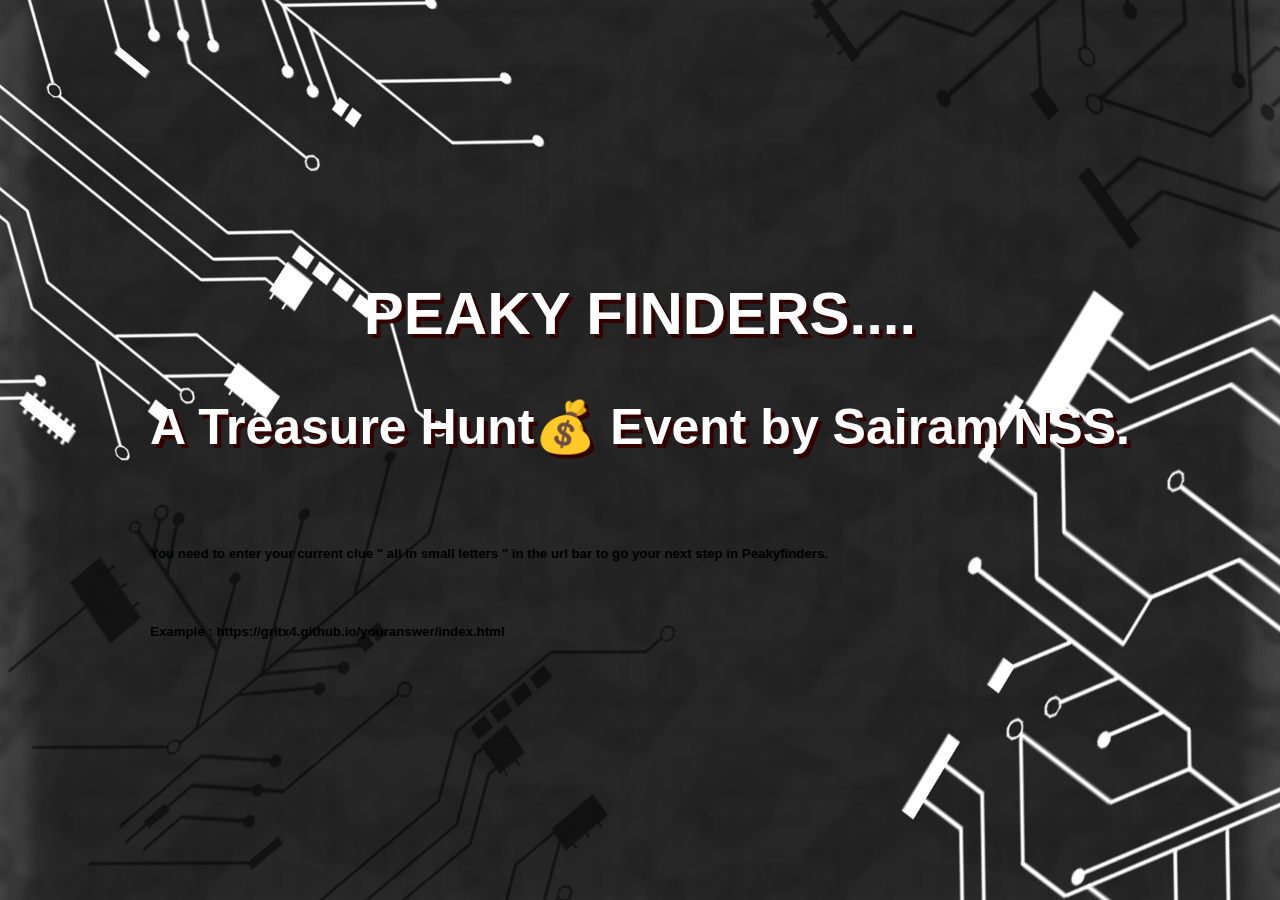
<file: index.html>
<!DOCTYPE html>
<html lang="en">
<head>
    <meta charset="UTF-8">
    <meta http-equiv="X-UA-Compatible" content="IE=edge">
    <meta name="viewport" content="width=device-width, initial-scale=1.0">
    <link href="https://cdn.jsdelivr.net/npm/bootstrap@5.0.2/dist/css/bootstrap.min.css" rel="stylesheet" integrity="sha384-EVSTQN3/azprG1Anm3QDgpJLIm9Nao0Yz1ztcQTwFspd3yD65VohhpuuCOmLASjC" crossorigin="anonymous">
    <link rel="stylesheet" href="peakyfinders.css">
    <style>body>script+div[style^="text"]{display:none}html,body {overflow-x:hidden!important}</style>
    <title>Peakyfinders</title>
</head>
<body>
  <div class="bg-dark text-light p-8 text-center text-sm-start">
    <div class="container">
       <div class="d-sm-flex align-items-center justify-content-between">
           <div class="sec-home" >
            <h1> PEAKY FINDERS....</h1>
            <h3>A Treasure Hunt💰 Event by Sairam NSS.</h3>
            <br>
            <h5>You need to enter your current clue <span class="text-warning"> " all in small letters "</span> in the url bar to go your next step in <span class="text-warning">Peakyfinders.</span>  </h3>
              <br>
              <h5><span class="text-warning">Example : </span>https://gritx4.github.io/<span class="text-warning">youranswer</span>/index.html</h5>

               <!-- 
                   Registration Button Demo 
                   <button class="btn btn-primary btn-lg">Register</button>
                -->
                
           </div>
       </div>
       
    </div>
  </div>
  

  
</body>
</html>
</file>
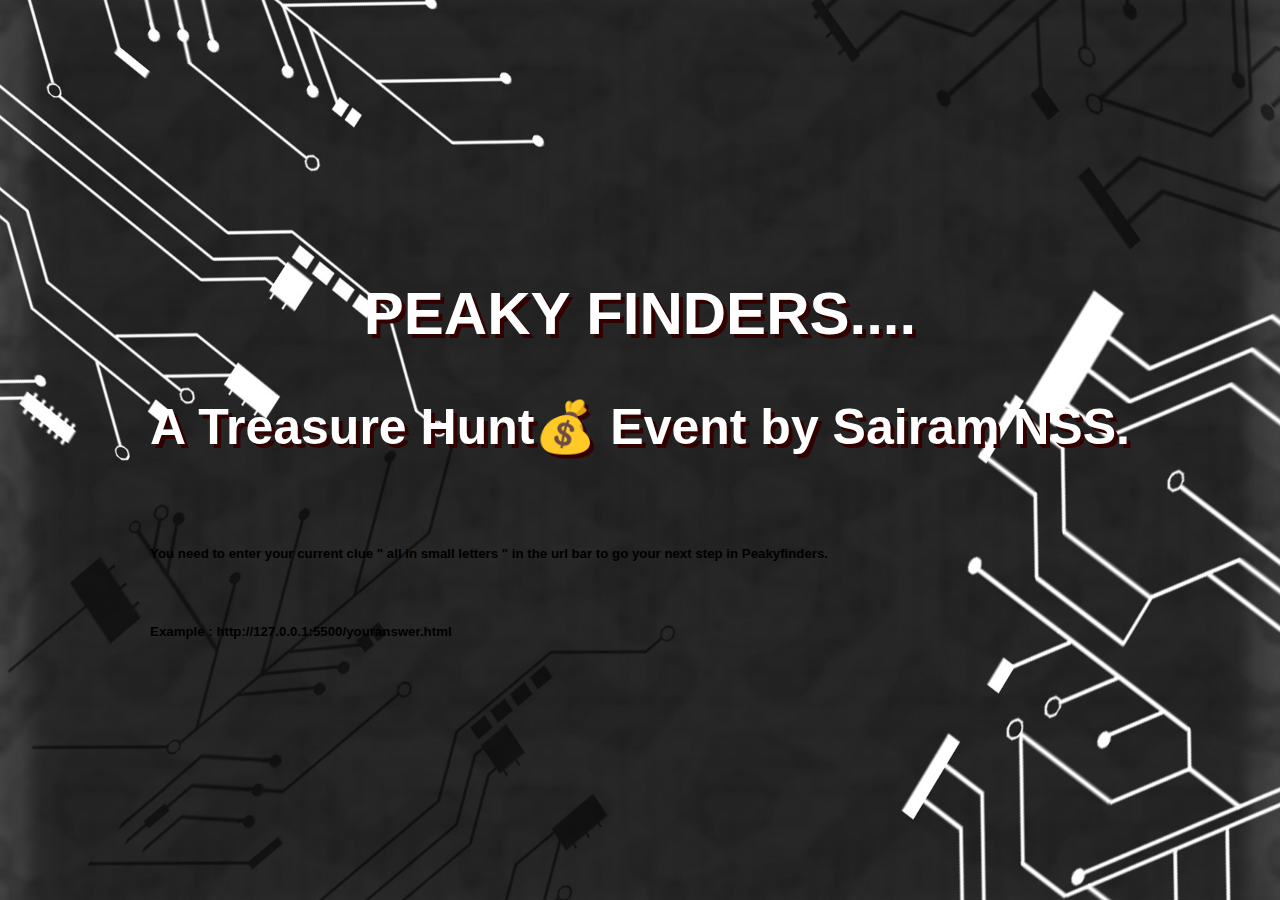
<file: peakyfinders.html>
<!DOCTYPE html>
<html lang="en">
<head>
    <meta charset="UTF-8">
    <meta http-equiv="X-UA-Compatible" content="IE=edge">
    <meta name="viewport" content="width=device-width, initial-scale=1.0">
    <link href="https://cdn.jsdelivr.net/npm/bootstrap@5.0.2/dist/css/bootstrap.min.css" rel="stylesheet" integrity="sha384-EVSTQN3/azprG1Anm3QDgpJLIm9Nao0Yz1ztcQTwFspd3yD65VohhpuuCOmLASjC" crossorigin="anonymous">
    <link rel="stylesheet" href="peakyfinders.css">
    <style>body>script+div[style^="text"]{display:none}html,body {overflow-x:hidden!important}</style>
    <title>Peakyfinders</title>
</head>
<body>
  <div class="bg-dark text-light p-8 text-center text-sm-start">
    <div class="container">
       <div class="d-sm-flex align-items-center justify-content-between">
           <div class="sec-home" >
            <h1> PEAKY FINDERS....</h1>
            <h3>A Treasure Hunt💰 Event by Sairam NSS.</h3>
            <br>
            <h5>You need to enter your current clue <span class="text-warning"> " all in small letters "</span> in the url bar to go your next step in <span class="text-warning">Peakyfinders.</span>  </h3>
              <br>
              <h5><span class="text-warning">Example : </span>http://127.0.0.1:5500/<span class="text-warning">youranswer</span>.html</h5>

               <!-- 
                   Registration Button Demo 
                   <button class="btn btn-primary btn-lg">Register</button>
                -->
                
           </div>
       </div>
       
    </div>
  </div>
  

  
</body>
</html>
</file>
<file: peakyfinders.css>
body {
  font-family: "Open Sans", sans-serif;
}

.container h1 {
  margin-top: 30 px;
}

.row {
  margin-left: auto;
  margin-right: auto;
}

body {
  padding: 0;
  margin: 0;
  position: relative;
  display: flex;
  background: url(peakyfinders.jpg);
  align-items: center;
  justify-content: center;
  min-height: 100vh;
  background-repeat: no-repeat;
  background-size: 100% 100vh;
}

.sec-home h1 {
  text-align: center;
  color: #fff;
  font-size: 60px;
  padding-top: 0px;
  font-weight: bold;
  text-shadow: #300 4px 4px;
}
.sec-home h3 {
  text-align: center;
  color: #fff;
  font-size: 50px;
  padding-top: 0px;
  font-weight: bold;
  text-shadow: #300 4px 4px;
}

.sec-home p {
  text-align: center;
  color: #fff;
  font-size: 20px;
  padding-top: 3px;
}

.a {
  height: 80%;
  position: relative;
  z-index: 1;
}

img {
  max-width: 100%;
  max-height: 140%;
}

.b {
  height: 20%;
  background-color: gray;
  position: relative;
  z-index: 2;
  padding: 15px;
  font-size: 20px;
}
.video {
  margin-left: auto;
  margin-right: auto;
  display: block;
}
html,
body {
  margin: 0;
  padding: 0;
  overflow-x: hidden;
}
</file>
